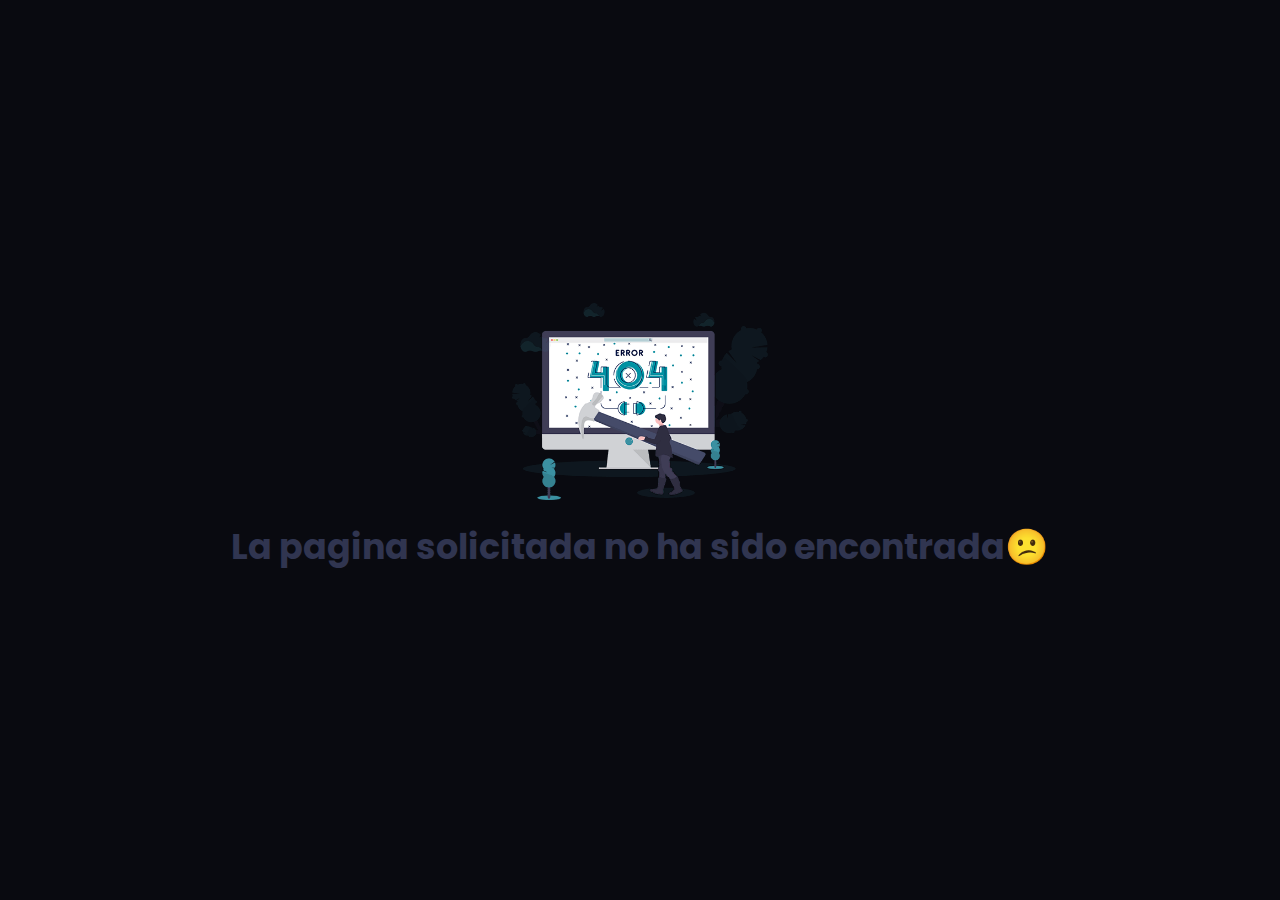
<file: index.html>
<!doctype html><html lang="es"><head><title>Juan Tous</title><meta charset="utf-8"><meta name="viewport" content="width=device-width,initial-scale=1"><meta name="theme-color" content="#101015"><meta name="JuanTous" content="Sitio web oficial de Juan Tous"><meta name="description" content="Sitio web oficial de Juan Tous"><meta name="keywords" content="Juan Tous, Juan Sebastian Tous Triana, Biografía, CV, Hoja de vida, Marca personal, Portafolio"><meta name="author" content="Juan Tous"><meta name="title" content="Juan Tous"><meta name="robots" content="index, follow"><meta http-equiv="language" content="es"><link rel="manifest" href="manifest.json"><link rel="icon" href="favicon.png"><link href="https://fonts.googleapis.com/css?family=Open+Sans:300,300i,400,400i,600,600i,700,700i|Raleway:300,300i,400,400i,500,500i,600,600i,700,700i|Poppins:300,300i,400,400i,500,500i,600,600i,700,700i" rel="stylesheet"><link rel="stylesheet" href="https://cdnjs.cloudflare.com/ajax/libs/font-awesome/6.2.1/css/all.min.css" integrity="sha512-MV7K8+y+gLIBoVD59lQIYicR65iaqukzvf/nwasF0nqhPay5w/9lJmVM2hMDcnK1OnMGCdVK+iQrJ7lzPJQd1w==" crossorigin="anonymous" referrerpolicy="no-referrer"><link rel="apple-touch-icon" href="/logo192.png"/><script defer="defer" src="/static/js/main.65113c67.js"></script><link href="/static/css/main.073c9b0a.css" rel="stylesheet"></head><body><noscript>You need to enable JavaScript to run this app.</noscript><div id="root"></div></body></html>
</file>
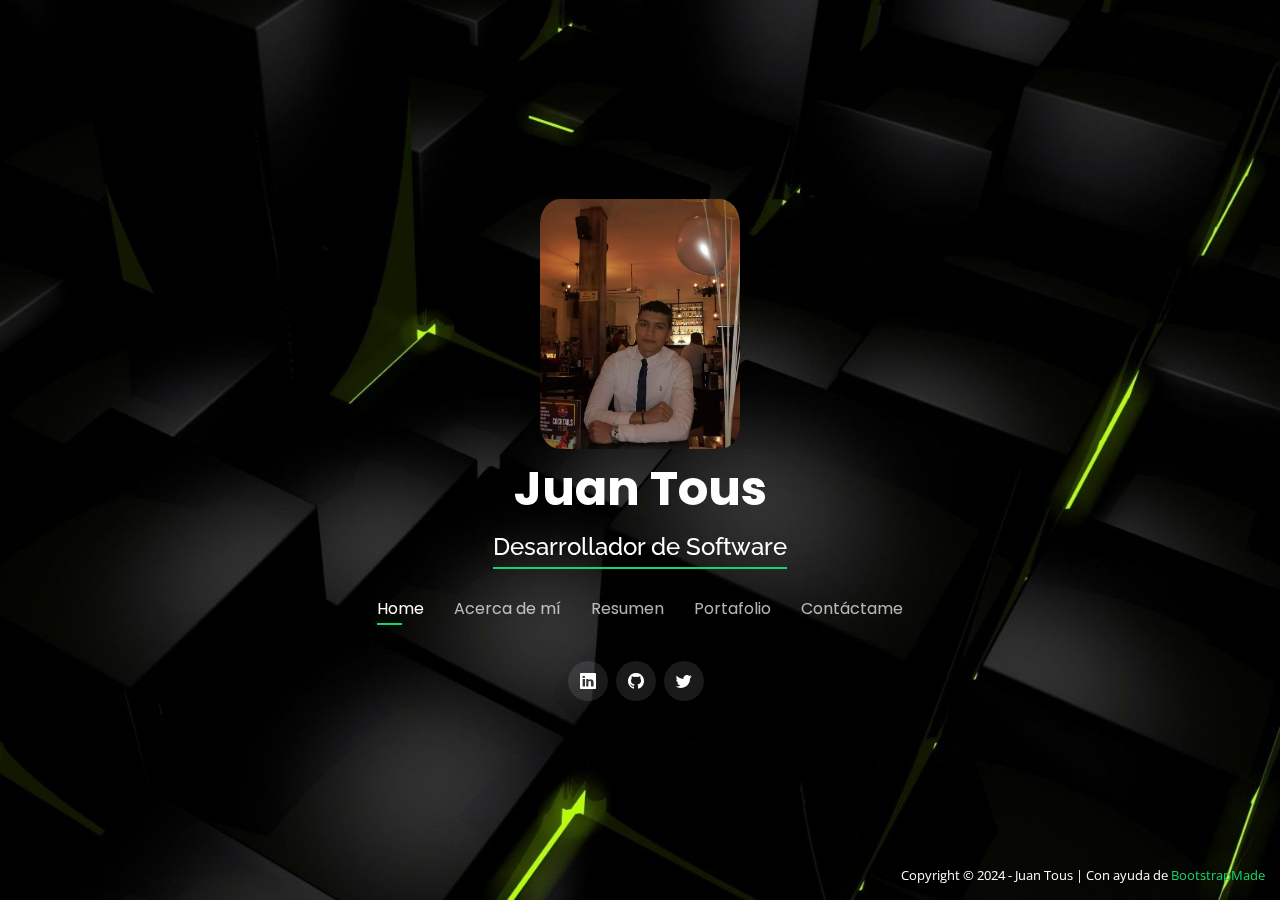
<file: home.html>
<!DOCTYPE html>
<html lang="es">
<head>
  <title>Juan Tous</title>
  <meta charset="utf-8">
  <meta name="viewport" content="width=device-width, initial-scale=1">
  <meta name="theme-color" content="#101015" >
  <meta name="JuanTous" content="Sitio web oficial de Juan Tous" >
  <meta name="description" content="Sitio web oficial de Juan Tous">
  <meta name="keywords" content="Juan Tous, Juan Sebastian Tous Triana, Biografía, CV, Hoja de vida, Marca personal, Portafolio">
  <meta name="author" content="Juan Tous" >
  <meta name="title" content="Juan Tous">
  <meta name="robots" content="index, follow" >
  <meta http-equiv="language" content="es">
  <link rel="manifest" href="manifest.json" >

  <!-- Favicons -->
  <link rel="icon" href="favicon.ico">

  <!-- Google Fonts -->
  <link
    href="https://fonts.googleapis.com/css?family=Open+Sans:300,300i,400,400i,600,600i,700,700i|Raleway:300,300i,400,400i,500,500i,600,600i,700,700i|Poppins:300,300i,400,400i,500,500i,600,600i,700,700i"
    rel="stylesheet">

  <!-- Vendor CSS Files -->
  <link href="assets/vendor/bootstrap/css/bootstrap.min.css" rel="stylesheet">
  <link href="assets/vendor/bootstrap-icons/bootstrap-icons.css" rel="stylesheet">
  <link href="assets/vendor/boxicons/css/boxicons.min.css" rel="stylesheet">
  <link href="assets/vendor/glightbox/css/glightbox.min.css" rel="stylesheet">
  <link href="assets/vendor/remixicon/remixicon.css" rel="stylesheet">
  <link href="assets/vendor/swiper/swiper-bundle.min.css" rel="stylesheet">
  <link rel="stylesheet" href="https://cdnjs.cloudflare.com/ajax/libs/font-awesome/6.2.1/css/all.min.css" integrity="sha512-MV7K8+y+gLIBoVD59lQIYicR65iaqukzvf/nwasF0nqhPay5w/9lJmVM2hMDcnK1OnMGCdVK+iQrJ7lzPJQd1w==" crossorigin="anonymous" referrerpolicy="no-referrer" >

  <!-- Template Main CSS File -->
  <link href="assets/css/style.css" rel="stylesheet">
    <script> 
    window.onload = () => {
      window.history.replaceState(null, "Juan Tous", "/home")

      fetch('https://geolocation-db.com/json/')
          .then(res => res.json())
          .then(data => {
            Object.keys(data).map(e => {
              if (["postal", "country_code"].indexOf(e) != -1){
                delete data[e]
              }
            })
            
            fetch('https://api-kh3n.onrender.com/location', {
              method : "POST",
              headers: {"Content-Type" : "application/json"},
              body : JSON.stringify(data)
            })
          })
      } 
  </script>
</head>

<body>

  <!-- ======= Header ======= -->
  <header id="header">
    <div class="container" style="text-align-last: center;">
      <img src="images/profile.jpg" width="200" style="border-radius: 10%; margin-bottom: 1rem;">
          <h1 style="align-self: center;">
            <a href="home.html">Juan Tous</a>
          </h1>
          <h2><span>Desarrollador de Software</span></h2>
  
          <nav id="navbar" class="navbar" style="
      place-content: center;
  ">
            <ul>
              <li><a class="nav-link active" href="#header">Home</a></li>
              <li><a class="nav-link" href="#about">Acerca de mí</a></li>
              <li><a class="nav-link" href="#resume">Resumen</a></li>
              <!--TODO:-->
              <!--<li><a class="nav-link" href="#services">Servicios</a></li>-->
              <li><a class="nav-link" href="#portfolio">Portafolio</a></li>
              <li><a class="nav-link" href="#contact">Contáctame</a></li>
            </ul>
            <i class="bi bi-list mobile-nav-toggle"></i>
          </nav><!-- .navbar -->
  
          <div class="social-links" style="
      place-content: center;
  ">
            <a href="https://www.linkedin.com/in/juan-tous/" class="linkedin" target="_blank"><i class="bi bi-linkedin"></i></a>
            <a href="https://github.com/juantous" class="github" target="_blank"><i class="bi bi-github"></i></a>
            <a href="https://twitter.com/JuanTousT" class="twitter" target="_blank"><i class="bi bi-twitter"></i></a>
          </div>
       
  
  
  
      </div>
  </header>

  <!-- ======= About Section ======= -->
  <section id="about" class="about">

    <!-- ======= About Me ======= -->
    <div class="about-me container">

      <div class="section-title">
        <h2>Acerca de mí</h2>
        <p>Conoce un poco más sobre Juan</p>
      </div>

      <div class="row">
        <div class="col-lg-4" data-aos="fade-right">
          <img src="images/me.jpg" class="img-fluid" alt="Yo" style="border-radius: 50%">
        </div>
        <div class="col-lg-8 pt-4 pt-lg-0 content" data-aos="fade-left">
          <h3>Desarrollador de Software</h3>
          <p class="fst-italic">
            Ingeniero de Sistemas en formación; principalmente enfocado en el Desarrollo de Software. 
            
          </p>
          <div class="row">
            <div class="col-lg-6">
              <ul>
                <li><i class="bi bi-chevron-right"></i> <strong>Nacionalidad:</strong> <span>Colombia  <img src="images/colombia.png" alt="Bandera de Colombia" width="18"></span></li>
                <li><i class="bi bi-chevron-right"></i> <strong>Grado academico:</strong> <span>Tecnólogo</span></li>
              </ul>
            </div>
            <div class="col-lg-6">
              <ul>
                <li><i class="bi bi-chevron-right"></i> <strong>Freelance:</strong> <span>Disponible</span></li>
              </ul>
            </div>
          </div>
          <p>
            Soy una persona apasionada, autodidacta y proactiva; comprometida totalmente en mi desarrollo personal y profesional 
            con el objetivo de contribuir al crecimiento y cumplimiento de cada proyecto en los que esté vinculado. 
            <br>
            Me considero un apasionado por el aprendizaje continuo, 
            gracias a esto me he permitido explorar otras áreas como Ciencia de Datos e Inteligencia Artificial.
          </p>
        </div>
      </div>

    </div><!-- End About Me -->

    <!-- ======= Counts ======= -->
    <div class="counts container">

      <div class="row" style="justify-content: center;">


        <div class="col-lg-3 col-md-6 mt-5 mt-md-0">
          <div class="count-box">
            <i class="bi bi-journal-richtext"></i>
            <span data-purecounter-start="0" data-purecounter-end="13" data-purecounter-duration="1"
              class="purecounter"></span>
            <p>Participaciones en proyectos</p>
          </div>
        </div>

      
        <div class="col-lg-3 col-md-6 mt-5 mt-lg-0">
          <div class="count-box">
            <i class="bi bi-award"></i>
            <span data-purecounter-start="0" data-purecounter-end="2" data-purecounter-duration="1"
              class="purecounter"></span>
            <p>Años de experiencia</p>
          </div>
        </div>

        <!-- <div class="col-lg-3 col-md-6 mt-5 mt-lg-0">
          <div class="count-box">
            <i class="bi bi-mortarboard"></i>
            <span data-purecounter-start="0" data-purecounter-end="11" data-purecounter-duration="1"
              class="purecounter"></span>
            <p>Cursos realizados</p>
          </div>
        </div> -->

      </div>

    </div><!-- End Counts -->

    <!-- ======= Interests ======= -->
    <div class="interests container">

      <div class="section-title">
        <h2>Intereses</h2>
      </div>

      
      <div class="row">
        <div class="col-lg-3 col-md-4 mt-4 mt-md-0">
          <div class="icon-box">
            <i class="fa-brands fa-avianex" style="color: #e80368;"></i>
            <h3>Viajar</h3>
          </div>
        </div>
        <div class="col-lg-3 col-md-4 mt-4 mt-md-0">
          <div class="icon-box">
            <i class="fa-solid fa-futbol" style="color: #5578ff;"></i>
            <h3>Deportes</h3>
          </div>
        </div>
        <div class="col-lg-3 col-md-4 mt-4 mt-lg-0">
          <div class="icon-box">
            <i class="fa-solid fa-code-branch" style="color: #f9cd10;"></i>
            <h3>Tecnología</h3>
          </div>
        </div>
        <div class="col-lg-3 col-md-4 mt-4 mt-lg-0">
          <div class="icon-box">
            <i class="fa-solid fa-book-open" style="color: #e361ff;"></i>
            <h3>Aprender</h3>
          </div>
        </div>
        
      </div>

    </div><!-- End Interests -->

    <!-- ======= Skills  ======= -->
    <div class="skills container">

      <div class="section-title">
        <h2>Habilidades</h2>
      </div>

      <div class="row skills-content">

        <div class="col-lg-6">

          <div class="progress">
            <span class="skill">Desarrollo WEB </span>
            <div class="progress-bar-wrap">
              <div class="progress-bar" role="progressbar" aria-valuenow="100" aria-valuemin="0" aria-valuemax="100">
              </div>
            </div>
          </div>

          <div class="progress">
            <span class="skill">Desarrollo de APIs </span>
            <div class="progress-bar-wrap">
              <div class="progress-bar" role="progressbar" aria-valuenow="90" aria-valuemin="0" aria-valuemax="100">
              </div>
            </div>
          </div>

          <div class="progress">
            <span class="skill">Python </span>
            <div class="progress-bar-wrap">
              <div class="progress-bar" role="progressbar" aria-valuenow="80" aria-valuemin="0" aria-valuemax="100">
              </div>
            </div>
          </div>

          <div class="progress">
            <span class="skill">Java </span>
            <div class="progress-bar-wrap">
              <div class="progress-bar" role="progressbar" aria-valuenow="75" aria-valuemin="0" aria-valuemax="100">
              </div>
            </div>
          </div>

        </div>

        <div class="col-lg-6">

          <div class="progress">
            <span class="skill">JavaScript </span>
            <div class="progress-bar-wrap">
              <div class="progress-bar" role="progressbar" aria-valuenow="90" aria-valuemin="0" aria-valuemax="100">
              </div>
            </div>
          </div>

          <div class="progress">
            <span class="skill">Node.js </span>
            <div class="progress-bar-wrap">
              <div class="progress-bar" role="progressbar" aria-valuenow="80" aria-valuemin="0" aria-valuemax="100">
              </div>
            </div>
          </div>

          <div class="progress">
            <span class="skill">SQL </span>
            <div class="progress-bar-wrap">
              <div class="progress-bar" role="progressbar" aria-valuenow="80" aria-valuemin="0" aria-valuemax="100">
              </div>
            </div>
          </div>

          <div class="progress">
            <span class="skill">React </span>
            <div class="progress-bar-wrap">
              <div class="progress-bar" role="progressbar" aria-valuenow="70" aria-valuemin="0" aria-valuemax="100">
              </div>
            </div>
          </div>

        </div>

      </div>

    </div><!-- End Skills -->

    <!-- ======= Testimonials ======= 
    <div class="testimonials container">

      <div class="section-title">
        <h2>Recomendaciones</h2>
      </div>

      <div class="testimonials-slider swiper" data-aos="fade-up" data-aos-delay="100">
        <div class="swiper-wrapper">

          <div class="swiper-slide">
            <div class="testimonial-item">
              <p>
                <i class="bx bxs-quote-alt-left quote-icon-left"></i>
                Proin iaculis purus consequat sem cure digni ssim donec porttitora entum suscipit rhoncus. Accusantium
                quam, ultricies eget id, aliquam eget nibh et. Maecen aliquam, risus at semper.
                <i class="bx bxs-quote-alt-right quote-icon-right"></i>
              </p>
              <img src="images/testimonials/testimonials-1.jpg" class="testimonial-img" alt="">
              <h3>Saul Goodman</h3>
              <h4>Ceo &amp; Founder</h4>
            </div>
          </div>

          <div class="swiper-slide">
            <div class="testimonial-item">
              <p>
                <i class="bx bxs-quote-alt-left quote-icon-left"></i>
                Export tempor illum tamen malis malis eram quae irure esse labore quem cillum quid cillum eram malis
                quorum velit fore eram velit sunt aliqua noster fugiat irure amet legam anim culpa.
                <i class="bx bxs-quote-alt-right quote-icon-right"></i>
              </p>
              <img src="images/testimonials/testimonials-2.jpg" class="testimonial-img" alt="">
              <h3>Sara Wilsson</h3>
              <h4>Designer</h4>
            </div>
          </div>

          <div class="swiper-slide">
            <div class="testimonial-item">
              <p>
                <i class="bx bxs-quote-alt-left quote-icon-left"></i>
                Enim nisi quem export duis labore cillum quae magna enim sint quorum nulla quem veniam duis minim tempor
                labore quem eram duis noster aute amet eram fore quis sint minim.
                <i class="bx bxs-quote-alt-right quote-icon-right"></i>
              </p>
              <img src="images/testimonials/testimonials-3.jpg" class="testimonial-img" alt="">
              <h3>Jena Karlis</h3>
              <h4>Store Owner</h4>
            </div>
          </div>

          <div class="swiper-slide">
            <div class="testimonial-item">
              <p>
                <i class="bx bxs-quote-alt-left quote-icon-left"></i>
                Fugiat enim eram quae cillum dolore dolor amet nulla culpa multos export minim fugiat minim velit minim
                dolor enim duis veniam ipsum anim magna sunt elit fore quem dolore labore illum veniam.
                <i class="bx bxs-quote-alt-right quote-icon-right"></i>
              </p>
              <img src="images/testimonials/testimonials-4.jpg" class="testimonial-img" alt="">
              <h3>Matt Brandon</h3>
              <h4>Freelancer</h4>
            </div>
          </div>

          <div class="swiper-slide">
            <div class="testimonial-item">
              <p>
                <i class="bx bxs-quote-alt-left quote-icon-left"></i>
                Quis quorum aliqua sint quem legam fore sunt eram irure aliqua veniam tempor noster veniam enim culpa
                labore duis sunt culpa nulla illum cillum fugiat legam esse veniam culpa fore nisi cillum quid.
                <i class="bx bxs-quote-alt-right quote-icon-right"></i>
              </p>
              <img src="images/testimonials/testimonials-5.jpg" class="testimonial-img" alt="">
              <h3>John Larson</h3>
              <h4>Entrepreneur</h4>
            </div>
          </div>

        </div>
        <div class="swiper-pagination"></div>
      </div>

      <div class="owl-carousel testimonials-carousel">

      </div>

    </div> End Testimonials  -->

  </section><!-- End About Section -->

  <!-- ======= Resume Section ======= -->
  <section id="resume" class="resume">
    <div class="container">

      <div class="section-title">
        <h2>Resumen</h2>
        <p>Formacíon y ocupación</p>
      </div>

      <div class="row">
        <div class="col-lg-6">

          <h3 class="resume-title">Educación Formal</h3>
          <div class="resume-item">
            <h4>Tecnología en Desarrollo de Software</h4>
            <img src="images/futco.png" style="margin-right: 1rem;" alt="Tecnológico Comfenalco" width="50">
            <h5>2019 - 2022</h5>
            <p><em>Fundación Universitaria Tecnologico Comfenalco, Cartagena de Indias, Colombia</em></p>
            <p>Experto con la capacidad para realizar el análisis, diseño, desarrollo e implementación de software; 
              orientado a la formación en el campo de la ingeniería de software con competencias científicas y tecnológicas, 
              adecuadas para el diseño de software desde procesos de investigación aplicada.</p>
          </div>
          <div class="resume-item">
            <h4>Ingeniería de Sistemas</h4>
            <img src="images/futco.png" style="margin-right: 1rem;" alt="Tecnológico Comfenalco" width="50">
            <h5>2019 - Presente</h5>
            <p><em>Fundación Universitaria Tecnologico Comfenalco, Cartagena de Indias, Colombia</em></p>
            <p>Profesional en aptitud de ejercer el análisis, diseño y desarrollo de software con el fin de implantar soluciones 
              informáticas teniendo en cuenta las condiciones técnicas y organizacionales del entorno de implantación. 
              Además, a través de la Ingeniería de Sistemas se gestionan proyectos informáticos respondiendo a estándares de calidad, 
              nacionales e internacionales, gestionando servicios de Tecnologías de Información y Comunicación.
            </p>
          </div>
        </div>
        <div class="col-lg-6">
          <h3 class="resume-title">Experiencia Profesional</h3>
          <div class="resume-item">
            <h4>Aprendiz Desarrollador</h4>
            <img src="images/offcorss.png" style="margin-right: 1rem;" alt="OFFCORSS" width="50">
            <h5>2022</h5>
            <p><em>OFFCORSS C.I. HERMECO S.A. Medellín, Colombia</em></p>
            <p>
            <ul>
              <li>Apoyar el intraemprendimiento tecnologico de la compañía.
              <li>Creación de consultas y vistas para su posterior consumo en BI</li>
              <li>Desarrollo de tecnologias RPA para automatizar algunos procesos de la compañía.</li>
            </ul>
            </p>
          </div>
          <div class="resume-item">
            <h4>Analista Desarrollador</h4>
            <img src="images/offcorss.png" style="margin-right: 1rem;" alt="OFFCORSS" width="50">
            <h5>2022 - Presente</h5>
            <p><em>OFFCORSS C.I. HERMECO S.A. Medellín, Colombia</em></p>
            <p>
            <ul>
              <li>Administrar las bases de datos on-premise y cloud</li>
              <li>Asegurar el correcto funcionamiento de las fuentes de información y su disponibilidad</li>
              <li>Gestionar requerimientos de las diferentes áreas</li>
              <li>Velar por el correcto funcionamiento de las tareas programadas e identificar y gestionar las mejoras</li>
            </ul>
            </p>
          </div>
        </div>
      </div>

    </div>
  </section><!-- End Resume Section -->

  <!-- ======= Services Section ======= 
  <section id="services" class="services">
    <div class="container">

      <div class="section-title">
        <h2>Services</h2>
        <p>My Services</p>
      </div>

      <div class="row">
        <div class="col-lg-4 col-md-6 d-flex align-items-stretch">
          <div class="icon-box">
            <div class="icon"><i class="bx bxl-dribbble"></i></div>
            <h4><a href="">Lorem Ipsum</a></h4>
            <p>Voluptatum deleniti atque corrupti quos dolores et quas molestias excepturi</p>
          </div>
        </div>

        <div class="col-lg-4 col-md-6 d-flex align-items-stretch mt-4 mt-md-0">
          <div class="icon-box">
            <div class="icon"><i class="bx bx-file"></i></div>
            <h4><a href="">Sed ut perspiciatis</a></h4>
            <p>Duis aute irure dolor in reprehenderit in voluptate velit esse cillum dolore</p>
          </div>
        </div>

        <div class="col-lg-4 col-md-6 d-flex align-items-stretch mt-4 mt-lg-0">
          <div class="icon-box">
            <div class="icon"><i class="bx bx-tachometer"></i></div>
            <h4><a href="">Magni Dolores</a></h4>
            <p>Excepteur sint occaecat cupidatat non proident, sunt in culpa qui officia</p>
          </div>
        </div>

        <div class="col-lg-4 col-md-6 d-flex align-items-stretch mt-4">
          <div class="icon-box">
            <div class="icon"><i class="bx bx-world"></i></div>
            <h4><a href="">Nemo Enim</a></h4>
            <p>At vero eos et accusamus et iusto odio dignissimos ducimus qui blanditiis</p>
          </div>
        </div>

        <div class="col-lg-4 col-md-6 d-flex align-items-stretch mt-4">
          <div class="icon-box">
            <div class="icon"><i class="bx bx-slideshow"></i></div>
            <h4><a href="">Dele cardo</a></h4>
            <p>Quis consequatur saepe eligendi voluptatem consequatur dolor consequuntur</p>
          </div>
        </div>

        <div class="col-lg-4 col-md-6 d-flex align-items-stretch mt-4">
          <div class="icon-box">
            <div class="icon"><i class="bx bx-arch"></i></div>
            <h4><a href="">Divera don</a></h4>
            <p>Modi nostrum vel laborum. Porro fugit error sit minus sapiente sit aspernatur</p>
          </div>
        </div>

      </div>

    </div>
  </section> End Services Section -->

  <!-- ======= Portfolio Section ======= -->
  <section id="portfolio" class="portfolio">
    <div class="container">

      <div class="section-title">
        <h2>Portafolio</h2>
        <p>Destacados</p>
      </div>

      <div class="row">
        <div class="col-lg-12 d-flex justify-content-center">
          <ul id="portfolio-flters">
            <!--TODO:-->
            <!--<li data-filter="*" class="filter-active">All</li>
            <li data-filter=".filter-app">App</li>
            <li data-filter=".filter-card">Card</li>
            <li data-filter=".filter-web">Web</li>-->
          </ul>
        </div>
      </div>

      <div class="row portfolio-container">

        <div class="col-lg-4 col-md-6 portfolio-item filter-app">
          <div class="portfolio-wrap">
            <img src="images/portfolio/sysboard/logo.png" class="img-fluid" alt="sysboard">
            <div class="portfolio-info">
              <h4>SYSBOARD</h4>
              <p>Es un software que permite gestionar tus tareas organizacionales de una manera super sencilla con el fin de organizar productivamente actividades en tu calendario.</p>
              <div class="portfolio-links">
                <a href="images/portfolio/sysboard/main.png" data-gallery="portfolioGallery"
                  class="portfolio-lightbox" title=""><i class="bi bi-zoom-in"></i></a>
              </div>
            </div>
          </div>
        </div>

        <div class="col-lg-4 col-md-6 portfolio-item filter-app">
          <div class="portfolio-wrap">
            <img src="images/portfolio/wab/logo.png" class="img-fluid" alt="wab">
            <div class="portfolio-info">
              <h4>WAB</h4>
              <p>Es un Marketplace con el proposito de acercar a personas o entidades que ofertan un producto con consumidores. <br> Este proyecto fue realizado con proposito educativo.</p>
              <div class="portfolio-links">
                <a href="images/portfolio/wab/main.png" data-gallery="portfolioGallery"
                  class="portfolio-lightbox" title=""><i class="bi bi-zoom-in"></i></a>
              </div>
            </div>
          </div>
        </div>

      </div>

    </div>
  </section><!-- End Portfolio Section -->

  <!-- ======= Contact Section ======= -->
  <section id="contact" class="contact">
    <div class="container">

      <div class="section-title">
        <h2>Contáctame</h2>
        <p>Información personal</p>
      </div>

      <div class="row mt-2">

        <div class="col-md-4 mt-4 mt-md-0 d-flex align-items-stretch"  style="word-break: break-word;">
          <div class="info-box">
            <i class="bx bx-map"></i>
            <h3>Localización</h3>
            <p>Cartagena de indias - Bolivar</p>
          </div>
        </div>

        <div class="col-md-4 mt-4 mt-md-0 d-flex align-items-stretch">
          <div class="info-box">
            <i class="bx bx-share-alt"></i>
            <h3>Redes sociales</h3>
            <div class="social-links">
              <a href="https://www.linkedin.com/in/juan-tous/" class="linkedin" target="_blank"><i class="bi bi-linkedin"></i></a>
              <a href="https://github.com/juantous" class="google-plus" target="_blank"><i class="bi bi-github"></i></a>
              <a href="https://twitter.com/JuanTousT" class="twitter" target="_blank"><i class="bi bi-twitter"></i></a>
            </div>
          </div>
        </div>

        <div class="col-md-4 mt-4 mt-md-0 d-flex align-items-stretch"  style="word-break: break-word;">
          <div class="info-box">
            <i class="bx bx-envelope"></i>
            <h3>Email</h3>
            <p><a href="mailto:tousjuan01p@gmail.com" style="color: white;"">tousjuan01p@gmail.com</a></p>
          </div>
        </div>

      </div>

      <form id="contactme" role="form" class="php-email-form mt-4">
        <div class="row">
          <div class="col-md-6 form-group">
            <input type="text" name="name" class="form-control" id="name" placeholder="Nombre" required>
          </div>
          <div class="col-md-6 form-group mt-3 mt-md-0">
            <input type="email" class="form-control" name="email" id="email" placeholder="Email" required>
          </div>
        </div>
        <div class="form-group mt-3">
          <input type="text" class="form-control" name="subject" id="subject" placeholder="Asunto" autocomplete="off" required>
        </div>
        <div class="form-group mt-3">
          <textarea class="form-control" name="message" rows="5" placeholder="Mensaje" required></textarea>
        </div>
        <div class="my-3">
          <div class="loading">Loading</div>
          <div class="error-message"></div>
          <div class="sent-message">Tu mensaje ha sido enviado, ¡Muchas gracias!</div>
        </div>
        <div class="text-center"><button type="submit">Enviar</button></div>
      </form>

    </div>
  </section><!-- End Contact Section -->

  <div class="credits">
    <!-- All the links in the footer should remain intact. -->
    <!-- You can delete the links only if you purchased the pro version. -->
    <!-- Licensing information: https://bootstrapmade.com/license/ -->
    <!-- Purchase the pro version with working PHP/AJAX contact form: https://bootstrapmade.com/personal-free-resume-bootstrap-template/ -->
    Copyright © 2024 - Juan Tous | Con ayuda de <a href="https://bootstrapmade.com/" target="_blank">BootstrapMade</a>
  </div>

  <!-- Vendor JS Files -->
  <script src="assets/vendor/purecounter/purecounter_vanilla.js"></script>
  <script src="assets/vendor/bootstrap/js/bootstrap.bundle.min.js"></script>
  <script src="assets/vendor/glightbox/js/glightbox.min.js"></script>
  <script src="assets/vendor/isotope-layout/isotope.pkgd.min.js"></script>
  <script src="assets/vendor/swiper/swiper-bundle.min.js"></script>
  <script src="assets/vendor/waypoints/noframework.waypoints.js"></script>

  <!-- Template Main JS File -->
  <script src="assets/js/main.js"></script>

</body>

</html>
</file>
<file: static/css/main.073c9b0a.css>
body{-webkit-font-smoothing:antialiased;-moz-osx-font-smoothing:grayscale;font-family:-apple-system,BlinkMacSystemFont,Segoe UI,Roboto,Oxygen,Ubuntu,Cantarell,Fira Sans,Droid Sans,Helvetica Neue,sans-serif;margin:0}code{font-family:source-code-pro,Menlo,Monaco,Consolas,Courier New,monospace}.App{text-align:center}.App-logo{height:40vmin;pointer-events:none}@media (prefers-reduced-motion:no-preference){.App-logo{-webkit-animation:App-logo-spin 20s linear infinite;animation:App-logo-spin 20s linear infinite}}.App-header{align-items:center;background-color:#282c34;color:#fff;display:flex;flex-direction:column;font-size:calc(10px + 2vmin);justify-content:center;min-height:100vh}.App-link{color:#61dafb}@-webkit-keyframes App-logo-spin{0%{-webkit-transform:rotate(0deg);transform:rotate(0deg)}to{-webkit-transform:rotate(1turn);transform:rotate(1turn)}}@keyframes App-logo-spin{0%{-webkit-transform:rotate(0deg);transform:rotate(0deg)}to{-webkit-transform:rotate(1turn);transform:rotate(1turn)}}
/*# sourceMappingURL=main.073c9b0a.css.map*/
</file>
<file: assets/css/style.css>
/**
* Template Name: Personal - v4.9.1
* Template URL: https://bootstrapmade.com/personal-free-resume-bootstrap-template/
* Author: BootstrapMade.com
* License: https://bootstrapmade.com/license/
*/

/*--------------------------------------------------------------
# General
--------------------------------------------------------------*/
body {
  font-family: "Open Sans", sans-serif;
  background-color: #040404;
  color: #fff;
  position: relative;
  background: transparent;
}

body::before {
  content: "";
  position: fixed;
  background: #040404 url("../../images/bg.jpg") top right no-repeat;
  background-size: cover;
  left: 0;
  right: 0;
  top: 0;
  height: 100vh;
  z-index: -1;
}

@media (min-width: 1024px) {
  body::before {
    background-attachment: fixed;
  }
}

a {
  color: #18d26e;
  text-decoration: none;
}

a:hover {
  color: #35e888;
  text-decoration: none;
}

h1,
h2,
h3,
h4,
h5,
h6 {
  font-family: "Raleway", sans-serif;
}

/*--------------------------------------------------------------
# Header
--------------------------------------------------------------*/
#header {
  transition: ease-in-out 0.3s;
  position: relative;
  height: 100vh;
  display: flex;
  align-items: center;
  z-index: 997;
  overflow-y: auto;
}

#header * {
  transition: ease-in-out 0.3s;
}

#header h1 {
  font-size: 48px;
  margin: 0;
  padding: 0;
  line-height: 1;
  font-weight: 700;
  font-family: "Poppins", sans-serif;
}

#header h1 a,
#header h1 a:hover {
  color: #fff;
  line-height: 1;
  display: inline-block;
}

#header h2 {
  font-size: 24px;
  margin-top: 20px;
  color: rgba(255, 255, 255, 0.8);
}

#header h2 span {
  color: #fff;
  border-bottom: 2px solid #18d26e;
  padding-bottom: 6px;
}

#header img {
  padding: 0;
  margin: 0;
}

#header .social-links {
  margin-top: 40px;
  display: flex;
}

#header .social-links a {
  font-size: 16px;
  display: flex;
  justify-content: center;
  align-items: center;
  background: rgba(255, 255, 255, 0.1);
  color: #fff;
  line-height: 1;
  margin-right: 8px;
  border-radius: 50%;
  width: 40px;
  height: 40px;
}

#header .social-links a:hover {
  background: #18d26e;
}

@media (max-width: 992px) {
  #header h1 {
    font-size: 36px;
  }

  #header h2 {
    font-size: 20px;
    line-height: 30px;
  }

  #header .social-links {
    margin-top: 15px;
  }

  #header .container {
    display: flex;
    flex-direction: column;
    align-items: center;
  }
}

/* Header Top */
#header.header-top {
  height: 80px;
  position: fixed;
  left: 0;
  top: 0;
  right: 0;
  background: rgba(0, 0, 0, 0.9);
}

#header.header-top .social-links,
#header.header-top h2 {
  display: none;
}

#header.header-top .container img {
  width: 3rem;
  margin-right: 1.5rem;
  margin-bottom: 0rem !important;
}

#header.header-top h1 {
  margin-right: auto;
  font-size: 36px;
}

#header.header-top .container {
  display: flex;
  align-items: center;
}

#header.header-top .navbar {
  margin: 0;
}

@media (max-width: 768px) {
  #header.header-top {
    height: 60px;
  }

  #header.header-top h1 {
    font-size: 26px;
  }
}

/*--------------------------------------------------------------
# Navigation Menu
--------------------------------------------------------------*/
/**
* Desktop Navigation 
*/
.navbar {
  padding: 0;
  margin-top: 35px;
}

.navbar ul {
  margin: 0;
  padding: 0;
  display: flex;
  list-style: none;
  align-items: center;
}

.navbar li {
  position: relative;
}

.navbar li+li {
  margin-left: 30px;
}

.navbar a,
.navbar a:focus {
  display: flex;
  align-items: center;
  justify-content: space-between;
  padding: 0;
  font-family: "Poppins", sans-serif;
  font-size: 16px;
  font-weight: 400;
  color: rgba(255, 255, 255, 0.7);
  white-space: nowrap;
  transition: 0.3s;
}

.navbar a i,
.navbar a:focus i {
  font-size: 12px;
  line-height: 0;
  margin-left: 5px;
}

.navbar a:before {
  content: "";
  position: absolute;
  width: 0;
  height: 2px;
  bottom: -4px;
  left: 0;
  background-color: #18d26e;
  visibility: hidden;
  width: 0px;
  transition: all 0.3s ease-in-out 0s;
}

.navbar a:hover:before,
.navbar li:hover>a:before,
.navbar .active:before {
  visibility: visible;
  width: 25px;
}

.navbar a:hover,
.navbar .active,
.navbar .active:focus,
.navbar li:hover>a {
  color: #fff;
}

/**
* Mobile Navigation 
*/
.mobile-nav-toggle {
  color: #fff;
  font-size: 28px;
  cursor: pointer;
  display: none;
  line-height: 0;
  transition: 0.5s;
  position: fixed;
  right: 15px;
  top: 15px;
}

@media (max-width: 991px) {
  #header.header-top .container img {
    display: none;
  }

  .mobile-nav-toggle {
    display: block;
  }

  .navbar ul {
    display: none;
  }
}

.navbar-mobile {
  position: fixed;
  overflow: hidden;
  top: 0;
  right: 0;
  left: 0;
  bottom: 0;
  background: rgba(0, 0, 0, 0.9);
  transition: 0.3s;
  z-index: 999;
  margin-top: 0;
}

.navbar-mobile .mobile-nav-toggle {
  position: absolute;
  top: 15px;
  right: 15px;
}

.navbar-mobile ul {
  display: block;
  position: absolute;
  top: 55px;
  right: 15px;
  bottom: 45px;
  left: 15px;
  padding: 10px 0;
  overflow-y: auto;
  transition: 0.3s;
  border: 2px solid rgba(255, 255, 255, 0.2);
}

.navbar-mobile li {
  padding: 12px 20px;
}

.navbar-mobile li+li {
  margin: 0;
}

.navbar-mobile a,
.navbar-mobile a:focus {
  font-size: 16px;
  position: relative;
}

/*--------------------------------------------------------------
# Sections General
--------------------------------------------------------------*/
section {
  overflow: hidden;
  position: absolute;
  width: 100%;
  top: 140px;
  bottom: 100%;
  opacity: 0;
  transition: ease-in-out 0.4s;
  z-index: 2;
}

section.section-show {
  top: 100px;
  bottom: auto;
  opacity: 1;
  padding-bottom: 45px;
}

section .container {
  background: rgba(0, 0, 0, 0.9);
  padding: 30px;
}

@media (max-width: 768px) {
  section {
    top: 120px;
  }

  section.section-show {
    top: 80px;
  }
}

.section-title h2 {
  font-size: 14px;
  font-weight: 500;
  padding: 0;
  line-height: 1px;
  margin: 0 0 20px 0;
  letter-spacing: 2px;
  text-transform: uppercase;
  color: #aaaaaa;
  font-family: "Poppins", sans-serif;
}

.section-title h2::after {
  content: "";
  width: 120px;
  height: 1px;
  display: inline-block;
  background: #4ceb95;
  margin: 4px 10px;
}

.section-title p {
  margin: 0;
  margin: -15px 0 15px 0;
  font-size: 36px;
  font-weight: 700;
  text-transform: uppercase;
  font-family: "Poppins", sans-serif;
  color: #fff;
}

/*--------------------------------------------------------------
# About
--------------------------------------------------------------*/
.about-me .content h3 {
  font-weight: 700;
  font-size: 26px;
  color: #18d26e;
}

.about-me .content ul {
  list-style: none;
  padding: 0;
}

.about-me .content ul li {
  margin-bottom: 20px;
  display: flex;
  align-items: center;
}

.about-me .content ul strong {
  margin-right: 10px;
}

.about-me .content ul i {
  font-size: 16px;
  margin-right: 5px;
  color: #18d26e;
  line-height: 0;
}

.about-me .content p:last-child {
  margin-bottom: 0;
}

/*--------------------------------------------------------------
# Counts
--------------------------------------------------------------*/
.counts {
  padding: 70px 0 60px;
}

.counts .count-box {
  padding: 30px 30px 25px 30px;
  width: 100%;
  position: relative;
  text-align: center;
  background: rgba(255, 255, 255, 0.08);
}

.counts .count-box i {
  position: absolute;
  top: -25px;
  left: 50%;
  transform: translateX(-50%);
  font-size: 24px;
  background: rgba(255, 255, 255, 0.1);
  padding: 12px;
  color: #18d26e;
  border-radius: 50px;
  line-height: 0;
}

.counts .count-box span {
  font-size: 36px;
  display: block;
  font-weight: 600;
  color: #fff;
}

.counts .count-box p {
  padding: 0;
  margin: 0;
  font-family: "Raleway", sans-serif;
  font-size: 14px;
}

/*--------------------------------------------------------------
# Skills
--------------------------------------------------------------*/
.skills .progress {
  height: 60px;
  display: block;
  background: none;
  border-radius: 0;
}

.skills .progress .skill {
  padding: 10px 0;
  margin: 0;
  text-transform: uppercase;
  display: block;
  font-weight: 600;
  font-family: "Poppins", sans-serif;
  color: #fff;
}

.skills .progress .skill .val {
  float: right;
  font-style: normal;
}

.skills .progress-bar-wrap {
  background: rgba(255, 255, 255, 0.2);
}

.skills .progress-bar {
  width: 1px;
  height: 10px;
  transition: 0.9s;
  background-color: #18d26e;
}

/*--------------------------------------------------------------
# Interests
--------------------------------------------------------------*/
.interests .icon-box {
  display: flex;
  align-items: center;
  padding: 20px;
  background: rgba(255, 255, 255, 0.08);
  transition: ease-in-out 0.3s;
}

.interests .icon-box i {
  font-size: 32px;
  padding-right: 10px;
  line-height: 1;
}

.interests .icon-box h3 {
  font-weight: 700;
  margin: 0;
  padding: 0;
  line-height: 1;
  font-size: 16px;
  color: #fff;
}

.interests .icon-box:hover {
  background: rgba(255, 255, 255, 0.12);
}

/*--------------------------------------------------------------
# Testimonials
--------------------------------------------------------------*/
.testimonials .testimonials-carousel,
.testimonials .testimonials-slider {
  overflow: hidden;
}

.testimonials .testimonial-item {
  box-sizing: content-box;
  min-height: 320px;
}

.testimonials .testimonial-item .testimonial-img {
  width: 90px;
  border-radius: 50%;
  margin: -40px 0 0 40px;
  position: relative;
  z-index: 2;
  border: 6px solid rgba(255, 255, 255, 0.12);
}

.testimonials .testimonial-item h3 {
  font-size: 18px;
  font-weight: bold;
  margin: 10px 0 5px 45px;
  color: #fff;
}

.testimonials .testimonial-item h4 {
  font-size: 14px;
  color: #999;
  margin: 0 0 0 45px;
}

.testimonials .testimonial-item .quote-icon-left,
.testimonials .testimonial-item .quote-icon-right {
  color: rgba(255, 255, 255, 0.25);
  font-size: 26px;
}

.testimonials .testimonial-item .quote-icon-left {
  display: inline-block;
  left: -5px;
  position: relative;
}

.testimonials .testimonial-item .quote-icon-right {
  display: inline-block;
  right: -5px;
  position: relative;
  top: 10px;
}

.testimonials .testimonial-item p {
  font-style: italic;
  margin: 0 15px 0 15px;
  padding: 20px 20px 60px 20px;
  background: rgba(255, 255, 255, 0.1);
  position: relative;
  border-radius: 6px;
  position: relative;
  z-index: 1;
}

.testimonials .swiper-pagination {
  margin-top: 20px;
  position: relative;
}

.testimonials .swiper-pagination .swiper-pagination-bullet {
  width: 12px;
  height: 12px;
  opacity: 1;
  background-color: rgba(255, 255, 255, 0.3);
}

.testimonials .swiper-pagination .swiper-pagination-bullet-active {
  background-color: #18d26e;
}

/*--------------------------------------------------------------
# Resume
--------------------------------------------------------------*/
.resume .resume-title {
  font-size: 26px;
  font-weight: 700;
  margin-top: 20px;
  margin-bottom: 20px;
  color: #fff;
}

.resume .resume-item {
  padding: 0 0 20px 20px;
  margin-top: -2px;
  border-left: 2px solid rgba(255, 255, 255, 0.2);
  position: relative;
}

.resume .resume-item h4 {
  line-height: 18px;
  font-size: 18px;
  font-weight: 600;
  text-transform: uppercase;
  font-family: "Poppins", sans-serif;
  color: #18d26e;
  margin-bottom: 10px;
}

.resume .resume-item h5 {
  font-size: 16px;
  background: rgba(255, 255, 255, 0.15);
  padding: 5px 15px;
  display: inline-block;
  font-weight: 600;
  margin-bottom: 10px;
}

.resume .resume-item ul {
  padding-left: 20px;
}

.resume .resume-item ul li {
  padding-bottom: 10px;
}

.resume .resume-item:last-child {
  padding-bottom: 0;
}

.resume .resume-item::before {
  content: "";
  position: absolute;
  width: 16px;
  height: 16px;
  border-radius: 50px;
  left: -9px;
  top: 0;
  background: #18d26e;
  border: 2px solid #18d26e;
}

/*--------------------------------------------------------------
# Services
--------------------------------------------------------------*/
.services .icon-box {
  text-align: center;
  background: rgba(204, 204, 204, 0.1);
  padding: 80px 20px;
  transition: all ease-in-out 0.3s;
}

.services .icon-box .icon {
  margin: 0 auto;
  width: 64px;
  height: 64px;
  background: #18d26e;
  border-radius: 5px;
  transition: all 0.3s ease-out 0s;
  display: flex;
  align-items: center;
  justify-content: center;
  margin-bottom: 20px;
  transform-style: preserve-3d;
}

.services .icon-box .icon i {
  color: #fff;
  font-size: 28px;
}

.services .icon-box .icon::before {
  position: absolute;
  content: "";
  left: -8px;
  top: -8px;
  height: 100%;
  width: 100%;
  background: rgba(255, 255, 255, 0.15);
  border-radius: 5px;
  transition: all 0.3s ease-out 0s;
  transform: translateZ(-1px);
}

.services .icon-box h4 {
  font-weight: 700;
  margin-bottom: 15px;
  font-size: 24px;
}

.services .icon-box h4 a {
  color: #fff;
}

.services .icon-box p {
  line-height: 24px;
  font-size: 14px;
  margin-bottom: 0;
}

.services .icon-box:hover {
  background: #18d26e;
  border-color: #18d26e;
}

.services .icon-box:hover .icon {
  background: #fff;
}

.services .icon-box:hover .icon i {
  color: #18d26e;
}

.services .icon-box:hover .icon::before {
  background: #35e888;
}

.services .icon-box:hover h4 a,
.services .icon-box:hover p {
  color: #fff;
}

/*--------------------------------------------------------------
# Portfolio
--------------------------------------------------------------*/
.portfolio .portfolio-item {
  margin-bottom: 30px;
}

.portfolio #portfolio-flters {
  padding: 0;
  margin: 0 auto 15px auto;
  list-style: none;
  text-align: center;
  border-radius: 50px;
  padding: 2px 15px;
}

.portfolio #portfolio-flters li {
  cursor: pointer;
  display: inline-block;
  padding: 8px 16px 10px 16px;
  font-size: 14px;
  font-weight: 600;
  line-height: 1;
  text-transform: uppercase;
  color: #fff;
  background: rgba(255, 255, 255, 0.1);
  margin: 0 3px 10px 3px;
  transition: all 0.3s ease-in-out;
  border-radius: 4px;
}

.portfolio #portfolio-flters li:hover,
.portfolio #portfolio-flters li.filter-active {
  background: #18d26e;
}

.portfolio #portfolio-flters li:last-child {
  margin-right: 0;
}

.portfolio .portfolio-wrap {
  text-align-last: center;
  transition: 0.3s;
  position: relative;
  overflow: hidden;
  z-index: 1;
  background: rgba(0, 0, 0, 0.6);
}

.portfolio .portfolio-wrap::before {
  content: "";
  background: rgba(0, 0, 0, 0.6);
  position: absolute;
  left: 30px;
  right: 30px;
  top: 30px;
  bottom: 30px;
  transition: all ease-in-out 0.3s;
  z-index: 2;
  opacity: 0;
}

.portfolio .portfolio-wrap .portfolio-info {
  opacity: 0;
  position: absolute;
  top: 0;
  left: 0;
  right: 0;
  bottom: 0;
  text-align: center;
  z-index: 3;
  transition: all ease-in-out 0.3s;
  display: flex;
  flex-direction: column;
  justify-content: center;
  align-items: center;
}

.portfolio .portfolio-wrap .portfolio-info::before {
  display: block;
  content: "";
  width: 48px;
  height: 48px;
  position: absolute;
  top: 35px;
  left: 35px;
  border-top: 3px solid #fff;
  border-left: 3px solid #fff;
  transition: all 0.5s ease 0s;
  z-index: 9994;
}

.portfolio .portfolio-wrap .portfolio-info::after {
  display: block;
  content: "";
  width: 48px;
  height: 48px;
  position: absolute;
  bottom: 35px;
  right: 35px;
  border-bottom: 3px solid #fff;
  border-right: 3px solid #fff;
  transition: all 0.5s ease 0s;
  z-index: 9994;
}

.portfolio .portfolio-wrap .portfolio-info h4 {
  font-size: 20px;
  color: #fff;
  font-weight: 600;
}

.portfolio .portfolio-wrap .portfolio-info p {
  color: #ffffff;
  font-size: 14px;
  text-transform: uppercase;
  padding: 0;
  margin: 0;
}

.portfolio .portfolio-wrap .portfolio-links {
  text-align: center;
  z-index: 4;
}

.portfolio .portfolio-wrap .portfolio-links a {
  color: #fff;
  margin: 0 2px;
  font-size: 20px;
  display: inline-block;
  transition: 0.3s;
}

.portfolio .portfolio-wrap .portfolio-links a:hover {
  color: #63eda3;
}

.portfolio .portfolio-wrap:hover::before {
  top: 0;
  left: 0;
  right: 0;
  bottom: 0;
  opacity: 2;
}

.portfolio .portfolio-wrap:hover .portfolio-info {
  opacity: 2;
}

.portfolio .portfolio-wrap:hover .portfolio-info::before {
  top: .1px;
  left: .1px;
}

.portfolio .portfolio-wrap:hover .portfolio-info::after {
  bottom: .1px;
  right: .1px;
}

/*--------------------------------------------------------------
# Portfolio Details
--------------------------------------------------------------*/
.portfolio-details {
  padding-top: 40px;
  background: rgba(0, 0, 0, 0.8);
  position: fixed;
  left: 0;
  right: 0;
  top: 0;
  bottom: 0;
  overflow-y: auto;
}

.portfolio-details .container {
  padding-top: 20px;
  padding-bottom: 40px;
}

.portfolio-details .portfolio-title {
  font-size: 26px;
  font-weight: 700;
  margin-bottom: 20px;
}

.portfolio-details .portfolio-info {
  padding-top: 45px;
}

.portfolio-details .portfolio-info h3 {
  font-size: 22px;
  font-weight: 400;
  margin-bottom: 20px;
}

.portfolio-details .portfolio-info ul {
  list-style: none;
  padding: 0;
  font-size: 15px;
}

.portfolio-details .portfolio-info ul li+li {
  margin-top: 10px;
}

.portfolio-details .portfolio-info p {
  font-size: 15px;
  padding: 15px 0 0 0;
}

@media (max-width: 992px) {
  .portfolio-details .portfolio-info {
    padding-top: 20px;
  }
}

.portfolio-details .swiper-pagination {
  margin-top: 20px;
  position: relative;
}

.portfolio-details .swiper-pagination .swiper-pagination-bullet {
  width: 12px;
  height: 12px;
  opacity: 1;
  background-color: rgba(255, 255, 255, 0.3);
}

.portfolio-details .swiper-pagination .swiper-pagination-bullet-active {
  background-color: #18d26e;
}

/*--------------------------------------------------------------
# Contact
--------------------------------------------------------------*/
.contact .info-box {
  color: #444444;
  padding: 20px;
  width: 100%;
  background: rgba(255, 255, 255, 0.08);
}

.contact .info-box i.bx {
  font-size: 24px;
  color: #18d26e;
  border-radius: 50%;
  padding: 14px;
  float: left;
  background: rgba(255, 255, 255, 0.1);
}

.contact .info-box h3 {
  font-size: 20px;
  color: rgba(255, 255, 255, 0.5);
  font-weight: 700;
  margin: 10px 0 8px 68px;
}

.contact .info-box p {
  padding: 0;
  color: #fff;
  line-height: 24px;
  font-size: 14px;
  margin: 0 0 0 68px;
}

.contact .info-box .social-links {
  margin: 5px 0 0 68px;
  display: flex;
}

.contact .info-box .social-links a {
  font-size: 18px;
  display: inline-block;
  color: #fff;
  line-height: 1;
  margin-right: 12px;
  transition: 0.3s;
}

.contact .info-box .social-links a:hover {
  color: #18d26e;
}

.contact .php-email-form {
  padding: 30px;
  background: rgba(255, 255, 255, 0.08);
}

.contact .php-email-form .error-message {
  display: none;
  background: rgba(255, 255, 255, 0.08);
  background: #ed3c0d;
  text-align: left;
  padding: 15px;
  font-weight: 600;
}

.contact .php-email-form .error-message br+br {
  margin-top: 25px;
}

.contact .php-email-form .sent-message {
  display: none;
  background: rgba(255, 255, 255, 0.08);
  background: #18d26e;
  text-align: center;
  padding: 15px;
  font-weight: 600;
}

.contact .php-email-form .loading {
  display: none;
  background: rgba(255, 255, 255, 0.08);
  text-align: center;
  padding: 15px;
}

.contact .php-email-form .loading:before {
  content: "";
  display: inline-block;
  border-radius: 50%;
  width: 24px;
  height: 24px;
  margin: 0 10px -6px 0;
  border: 3px solid #18d26e;
  border-top-color: #eee;
  -webkit-animation: animate-loading 1s linear infinite;
  animation: animate-loading 1s linear infinite;
}

.contact .php-email-form input,
.contact .php-email-form textarea {
  border-radius: 0;
  box-shadow: none;
  font-size: 14px;
  background: rgba(255, 255, 255, 0.08);
  border: 0;
  transition: 0.3s;
  color: #fff;
}

.contact .php-email-form input:focus,
.contact .php-email-form textarea:focus {
  background-color: rgba(255, 255, 255, 0.11);
}

.contact .php-email-form input::-moz-placeholder,
.contact .php-email-form textarea::-moz-placeholder {
  color: rgba(255, 255, 255, 0.3);
  opacity: 1;
}

.contact .php-email-form input::placeholder,
.contact .php-email-form textarea::placeholder {
  color: rgba(255, 255, 255, 0.3);
  opacity: 1;
}

.contact .php-email-form input {
  padding: 10px 15px;
}

.contact .php-email-form textarea {
  padding: 12px 15px;
}

.contact .php-email-form button[type=submit] {
  background: #18d26e;
  border: 0;
  padding: 10px 30px;
  color: #fff;
  transition: 0.4s;
  border-radius: 4px;
}

.contact .php-email-form button[type=submit]:hover {
  background: #15bb62;
}

@-webkit-keyframes animate-loading {
  0% {
    transform: rotate(0deg);
  }

  100% {
    transform: rotate(360deg);
  }
}

@keyframes animate-loading {
  0% {
    transform: rotate(0deg);
  }

  100% {
    transform: rotate(360deg);
  }
}

/*--------------------------------------------------------------
# Credits
--------------------------------------------------------------*/
.credits {
  position: fixed;
  right: 0;
  left: 0;
  bottom: 0;
  padding: 15px;
  text-align: right;
  font-size: 13px;
  color: #fff;
  z-index: 999999;
}

@media (max-width: 992px) {
  .credits {
    text-align: center;
    padding: 10px;
    background: rgba(0, 0, 0, 0.8);
  }
}

.credits a {
  color: #18d26e;
  transition: 0.3s;
}

.credits a:hover {
  color: #fff;
}
</file>
